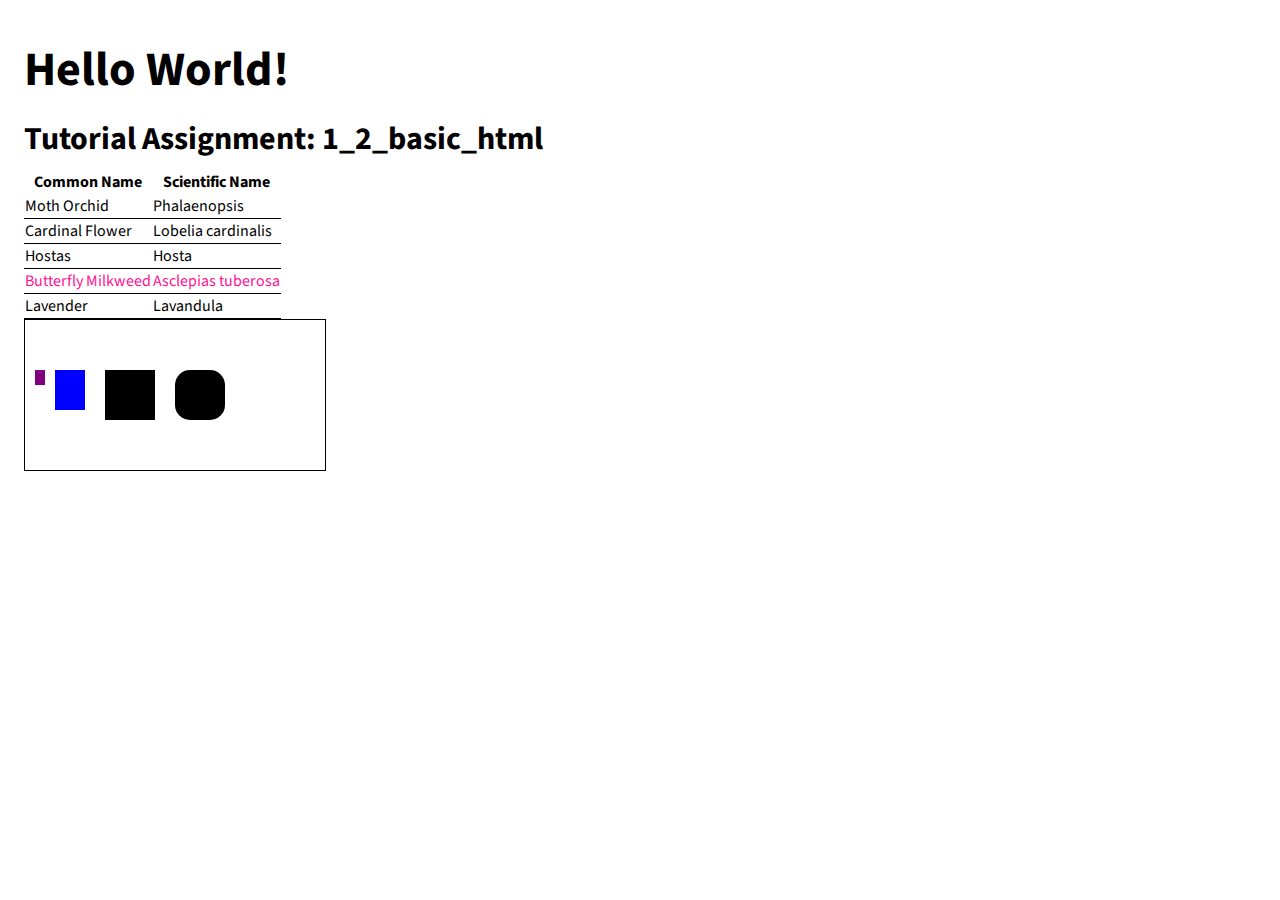
<file: 1_2_basic_html/index.html>
<!DOCTYPE html>
<head>
  <meta charset="utf-8">
  <title>Interactive Data Visualization Tutorial</title>
  <link rel="stylesheet" href="https://fonts.googleapis.com/css?family=Source+Sans+Pro">
  <link rel="stylesheet" href="./style.css">
</head>
<body>
  <h1>Hello World!</h1>
  <h3>Tutorial Assignment: 1_2_basic_html </h3>
  <table>
    <thead>
      <tr>
        <th> Common Name </th> 
        <th> Scientific Name </th>
      </tr>
    </thead>
    <tbody>
      <tr>
        <td>Moth Orchid</td>
        <td>Phalaenopsis</td>
      </tr>
      <tr>
        <td>Cardinal Flower</td>
        <td>Lobelia cardinalis</td>
      </tr>
      <tr>
        <td>Hostas</td>
        <td>Hosta</td>
      </tr>
      <tr>
        <td  class="endangered-species"> Butterfly Milkweed</td>
        <td class="endangered-species">Asclepias tuberosa</td>
      </tr>
      <tr>
        <td>Lavender</td>
        <td>Lavandula</td>
      </tr>
    </tbody>
  </table>
  <svg>
    <rect x="80" y="50" width="50" height="50"/>
    <rect fill="blue" x="30" y="50" width="30" height="40"/>
    <rect fill="purple" x="10" y="50" width="10" height="15"/>
    <rect x="150" y="50" width="50" height="50" rx="15"/>
  </svg>
</body>
</html>
</file>
<file: 1_2_basic_html/style.css>
body {
  font-family: "Source Sans Pro", sans-serif;
  font-size: 16px;
  padding: 1em;
}

h1 {
  font-size: 3em;
  margin: 0.25em 0;
}

h3 {
  font-size: 2em;
  margin: 0.25em 0;
}

p {
  font-size: 1em;
}

table {
  border-spacing: 0px;
}

.endangered-species {
  color: deeppink;
}

svg {
  border: 1px solid black;
}

td {
  border-bottom: 1px solid black;
}
</file>
